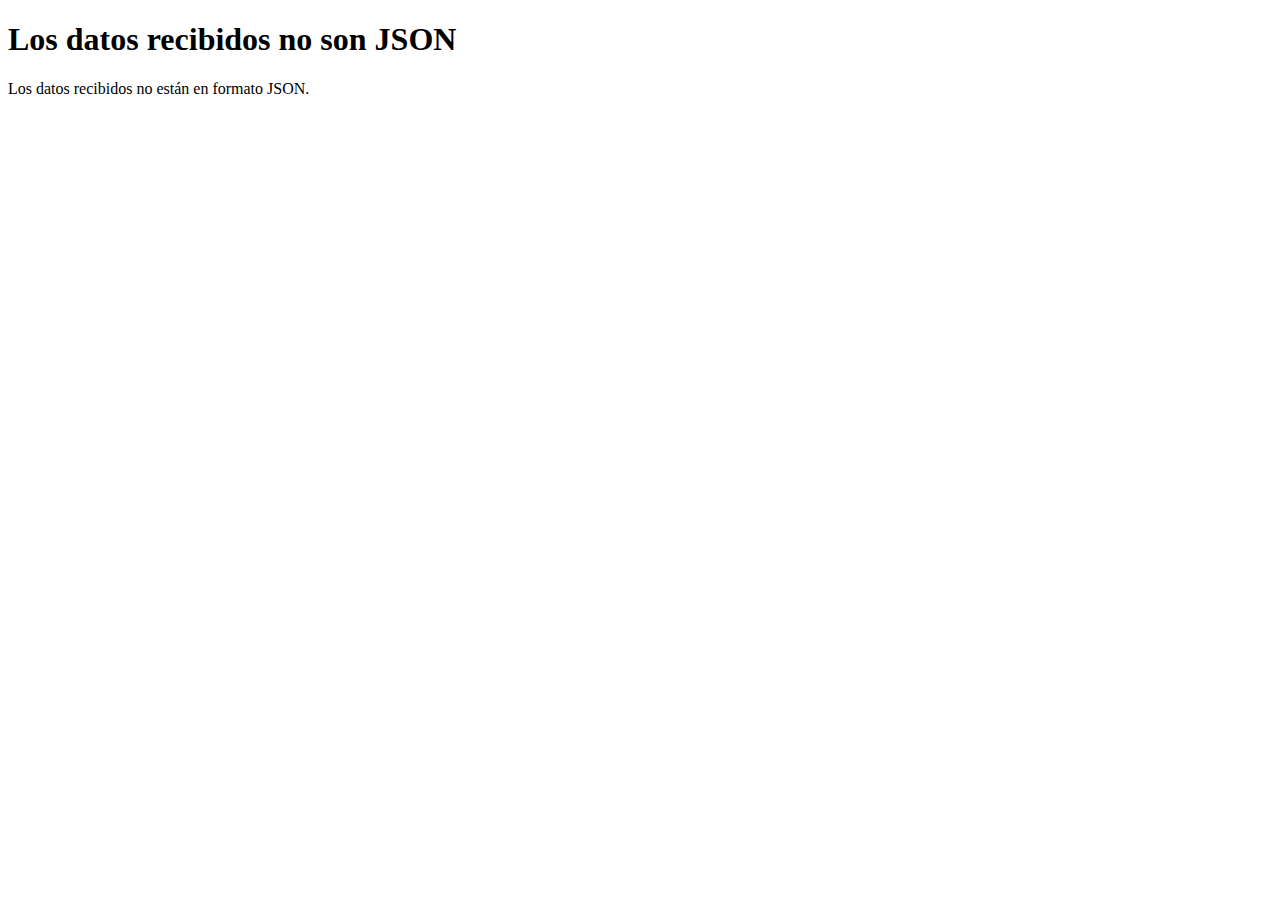
<file: error/datosnojson.html>
<!DOCTYPE html>
<html lang="es">

<head>

 <meta charset="UTF-8">
 <meta name="viewport" content="width=device-width">

 <title>Los datos recibidos no son JSON</title>

</head>

<body>

 <h1>Los datos recibidos no son JSON</h1>

 <p>
  Los datos recibidos no están en formato JSON.
 </p>

</body>

</html>
</file>
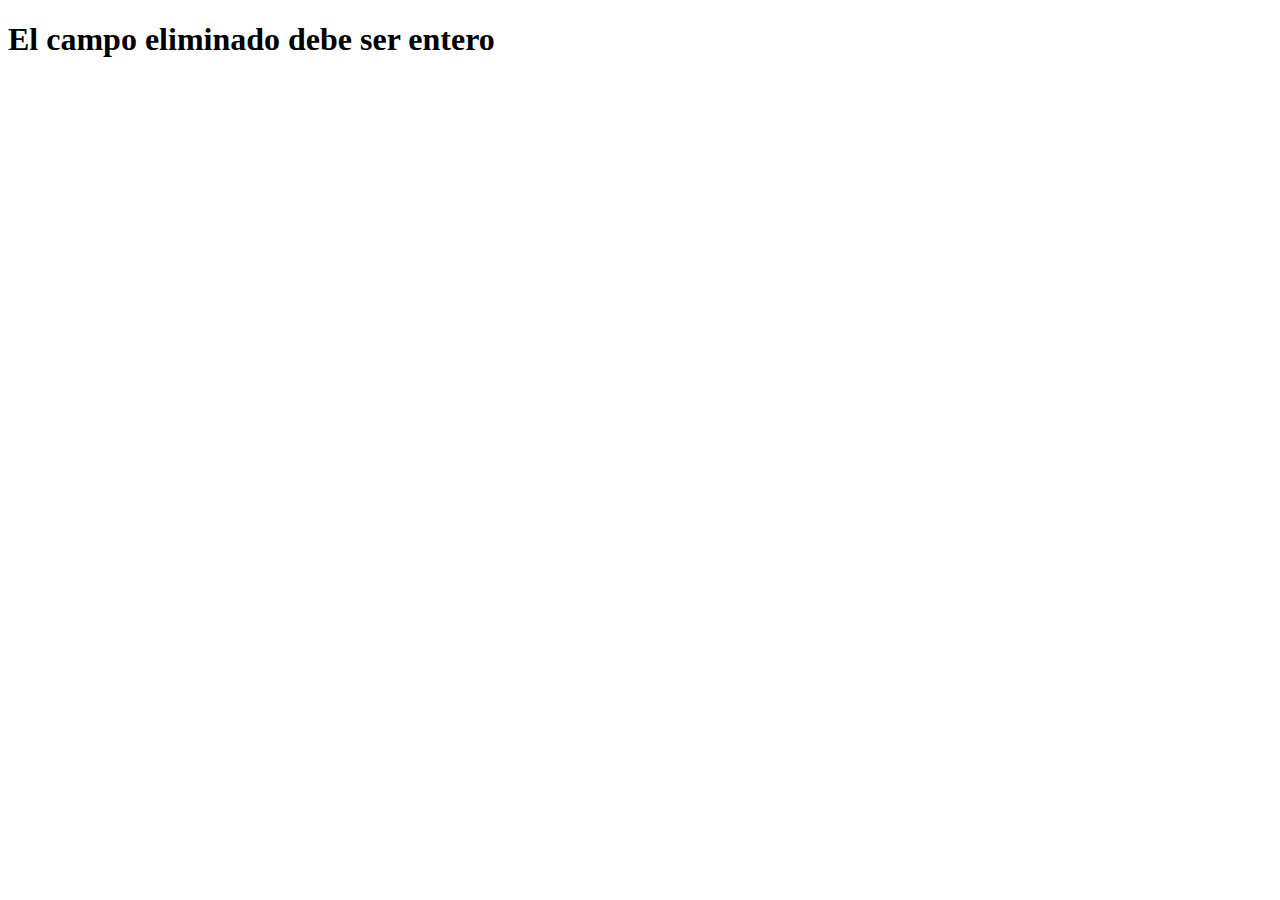
<file: error/eliminadoincorrecto.html>
<!DOCTYPE html>
<html lang="es">

<head>

 <meta charset="UTF-8">
 <meta name="viewport" content="width=device-width">

 <title>El campo eliminado debe ser entero</title>

<body>

 <h1>El campo eliminado debe ser entero</h1>

</body>

</html>
</file>
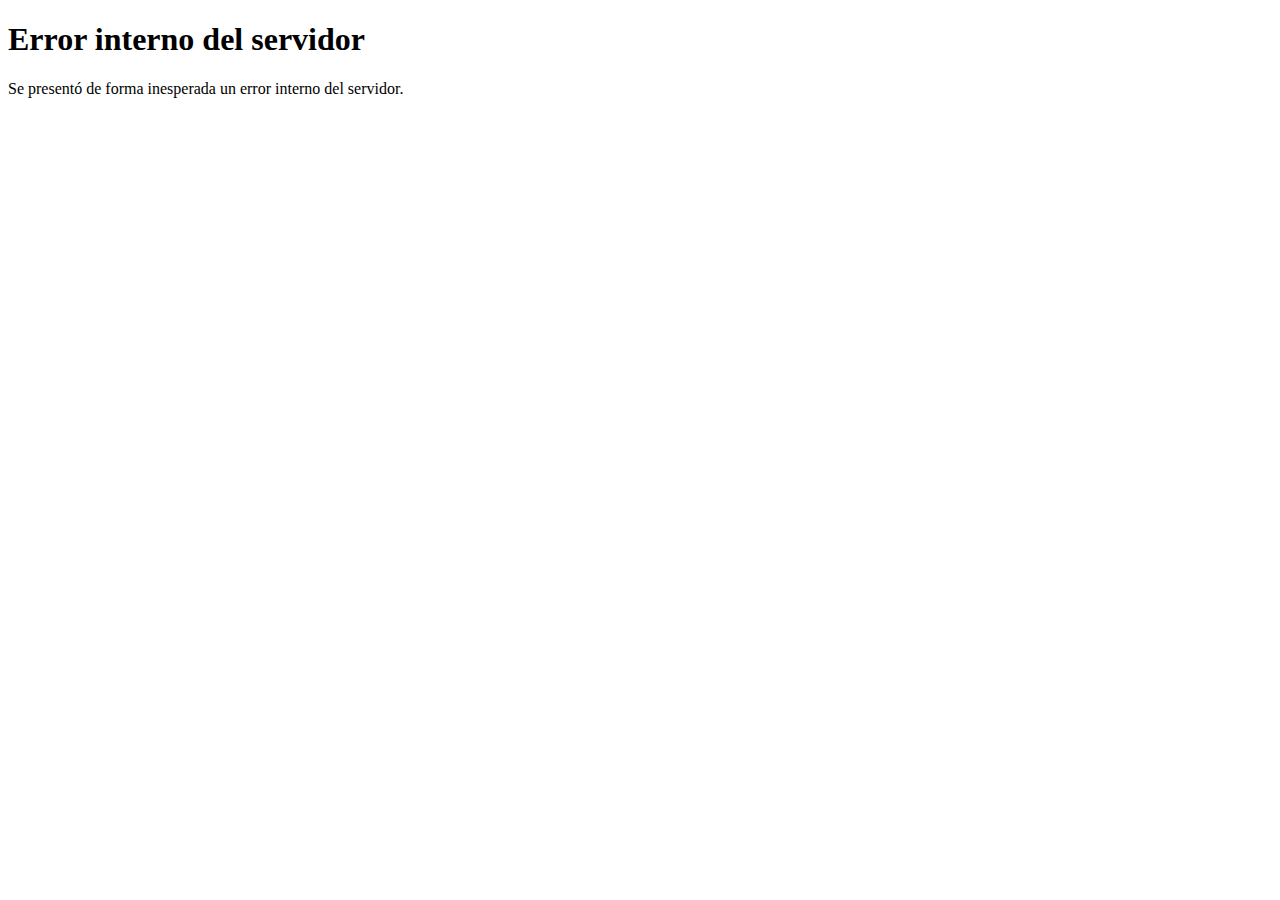
<file: error/errorinterno.html>
<!DOCTYPE html>
<html lang="es">

<head>

 <meta charset="UTF-8">
 <meta name="viewport" content="width=device-width">

 <title>Error interno del servidor</title>

</head>

<body>

 <h1>Error interno del servidor</h1>

 <p>Se presentó de forma inesperada un error interno del servidor.</p>

</body>

</html>
</file>
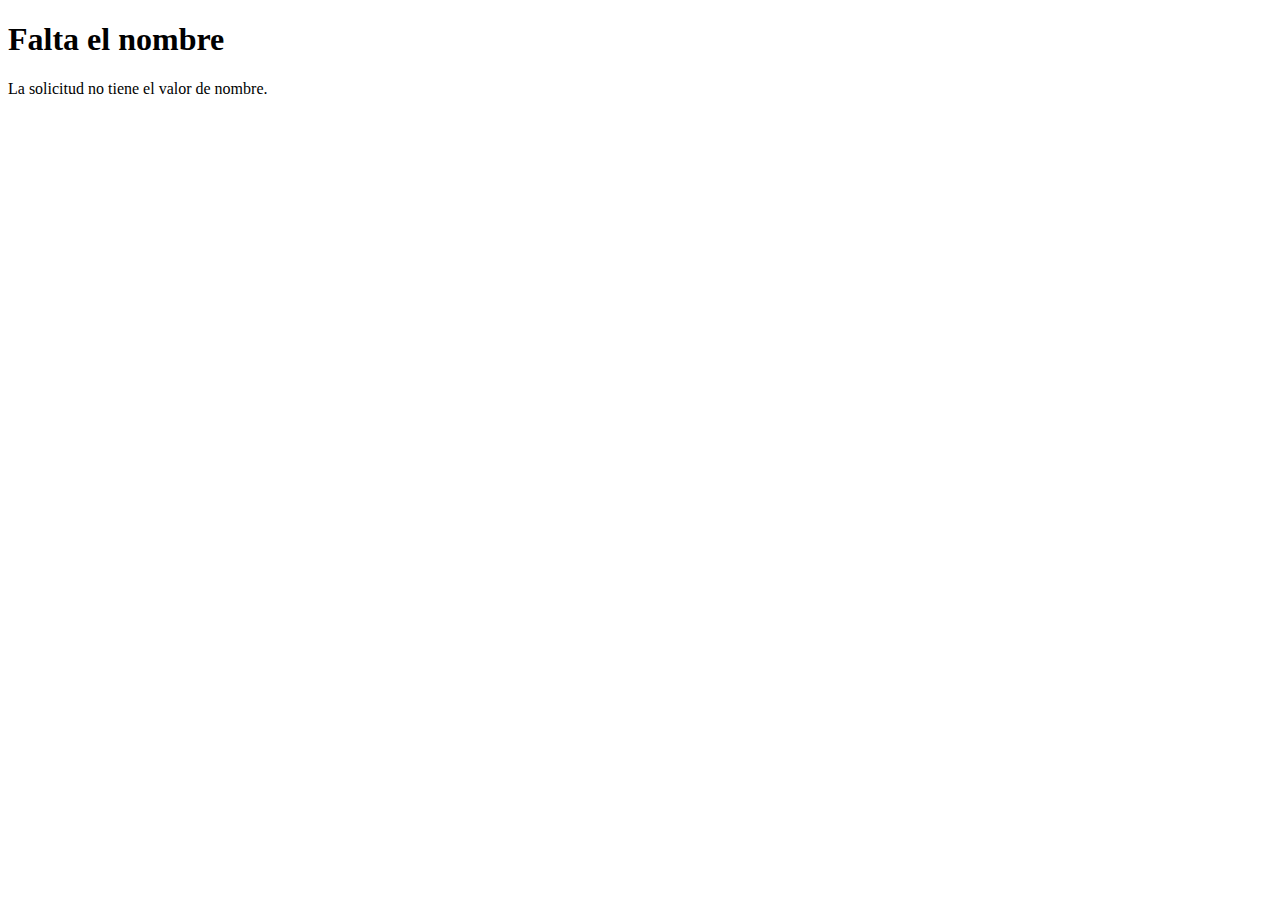
<file: error/faltanombre.html>
<!DOCTYPE html>
<html lang="es">

<head>

 <meta charset="UTF-8">
 <meta name="viewport" content="width=device-width">

 <title>Falta el nombre</title>

</head>

<body>

 <h1>Falta el nombre</h1>

 <p>La solicitud no tiene el valor de nombre.</p>

</body>

</html>
</file>
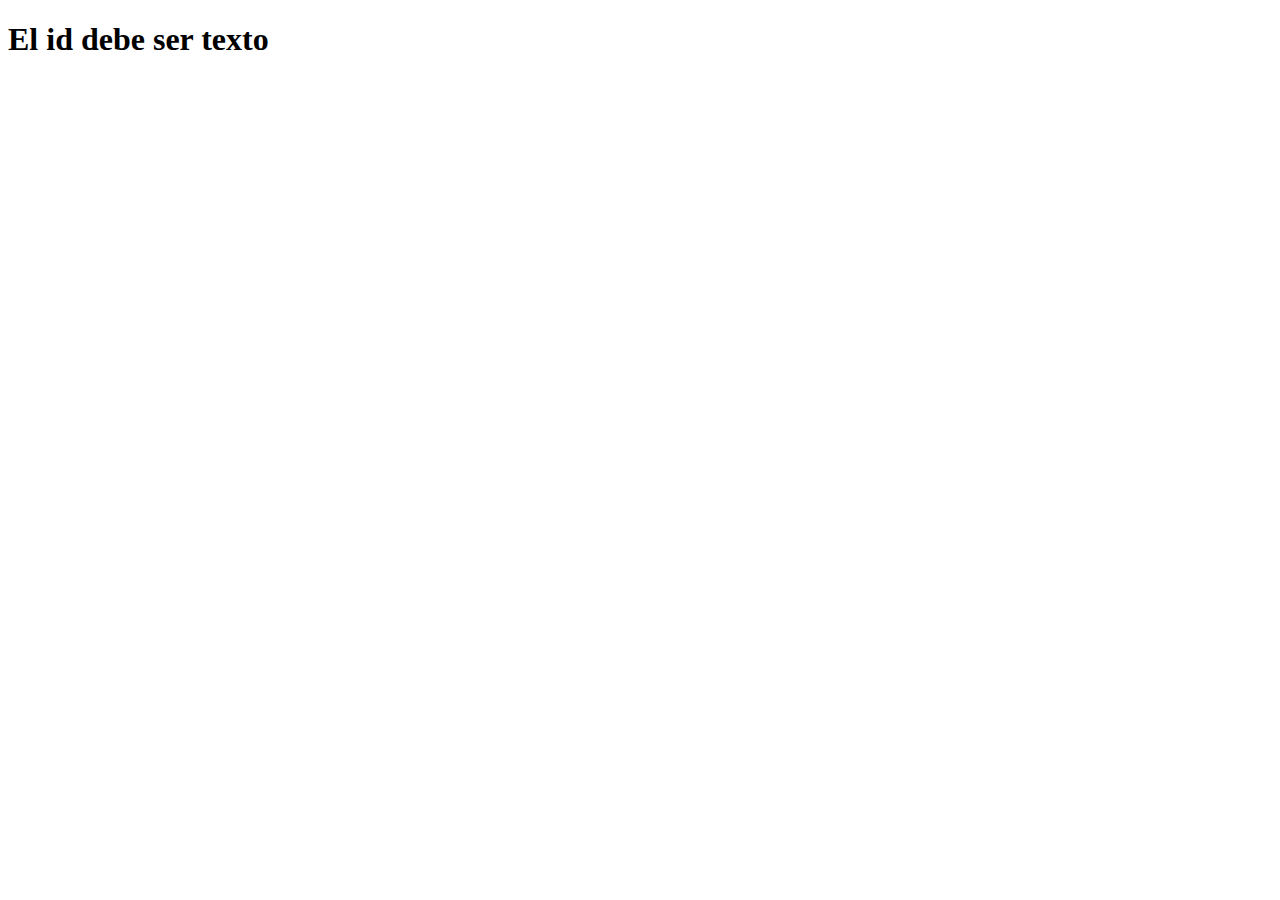
<file: error/idincorrecto.html>
<!DOCTYPE html>
<html lang="es">

<head>

 <meta charset="UTF-8">
 <meta name="viewport" content="width=device-width">

 <title>El id debe ser texto</title>

<body>

 <h1>El id debe ser texto</h1>

</body>

</html>
</file>
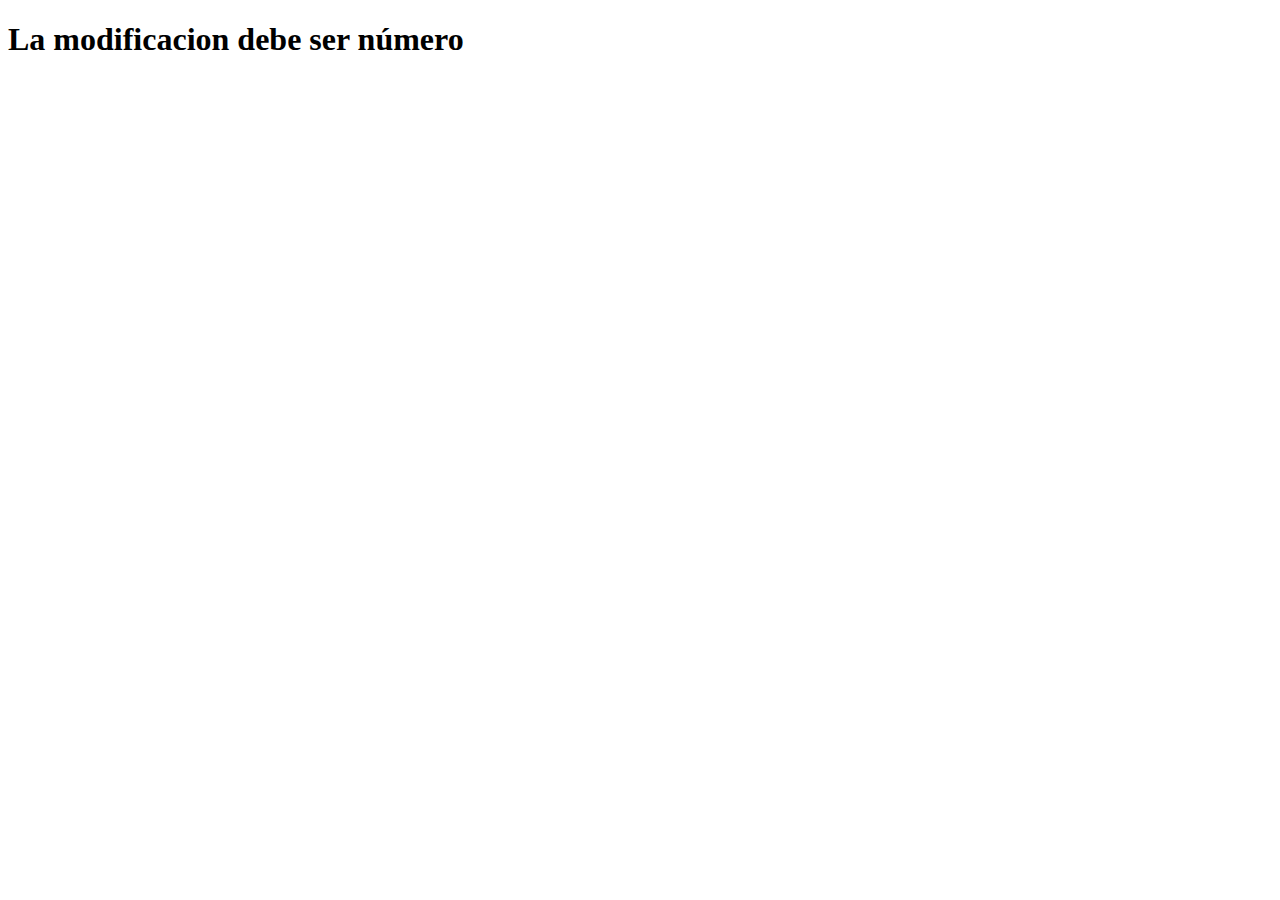
<file: error/modificacionincorrecta.html>
<!DOCTYPE html>
<html lang="es">

<head>

 <meta charset="UTF-8">
 <meta name="viewport" content="width=device-width">

 <title>La modificacion debe ser número</title>

<body>

 <h1>La modificacion debe ser número</h1>

</body>

</html>
</file>
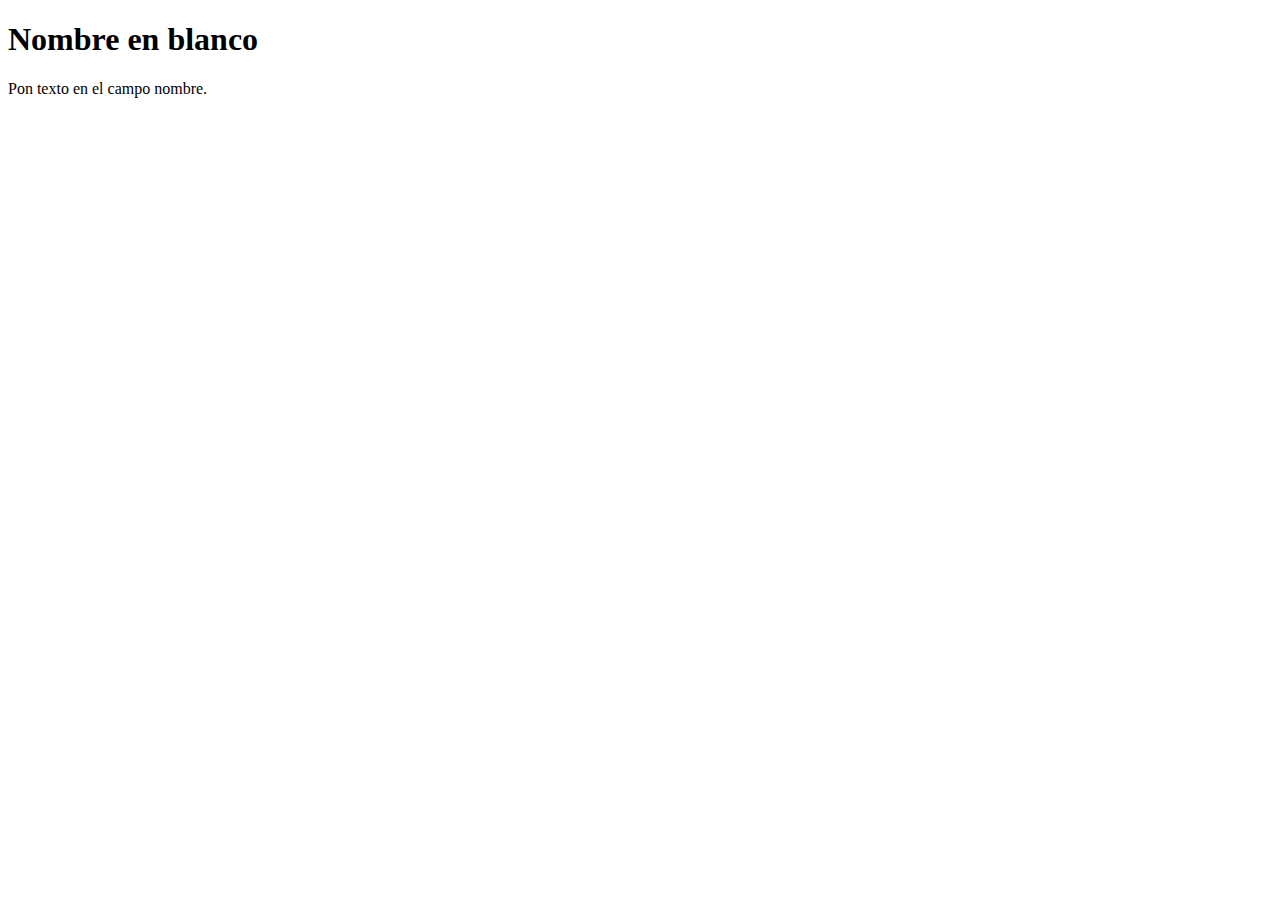
<file: error/nombreenblanco.html>
<!DOCTYPE html>
<html lang="es">

<head>

 <meta charset="UTF-8">
 <meta name="viewport" content="width=device-width">

 <title>Nombre en blanco</title>

</head>

<body>

 <h1>Nombre en blanco</h1>

 <p>Pon texto en el campo nombre.</p>

</body>

</html>
</file>
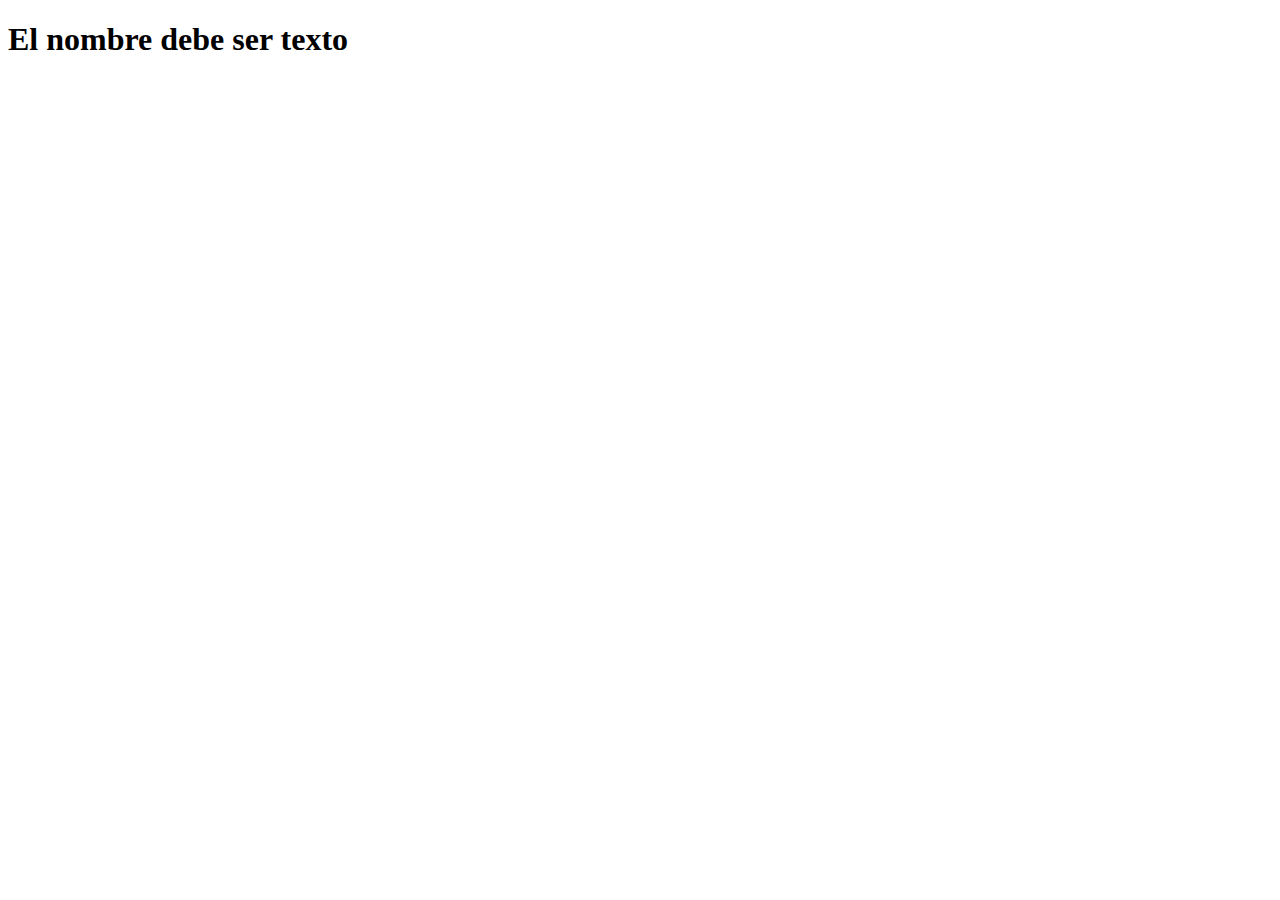
<file: error/nombreincorrecto.html>
<!DOCTYPE html>
<html lang="es">

<head>

 <meta charset="UTF-8">
 <meta name="viewport" content="width=device-width">

 <title>El nombre debe ser texto</title>

<body>

 <h1>El nombre debe ser texto</h1>

</body>

</html>
</file>
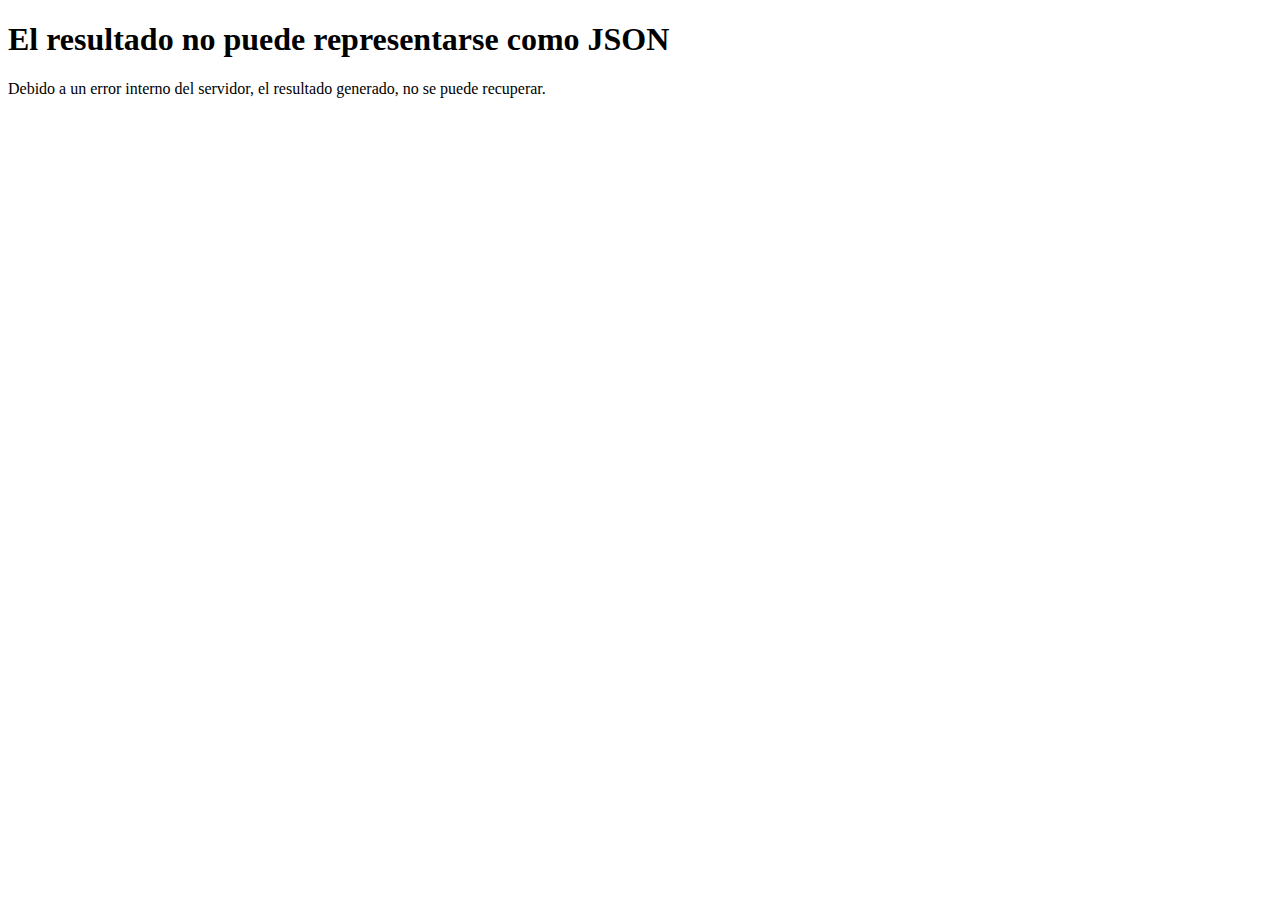
<file: error/resultadonojson.html>
<!DOCTYPE html>
<html lang="es">

<head>

 <meta charset="UTF-8">
 <meta name="viewport" content="width=device-width">

 <title>El resultado no puede representarse como JSON</title>

</head>

<body>

 <h1>El resultado no puede representarse como JSON</h1>

 <p>
  Debido a un error interno del servidor, el resultado generado, no se puede
  recuperar.
 </p>

</body>

</html>
</file>
